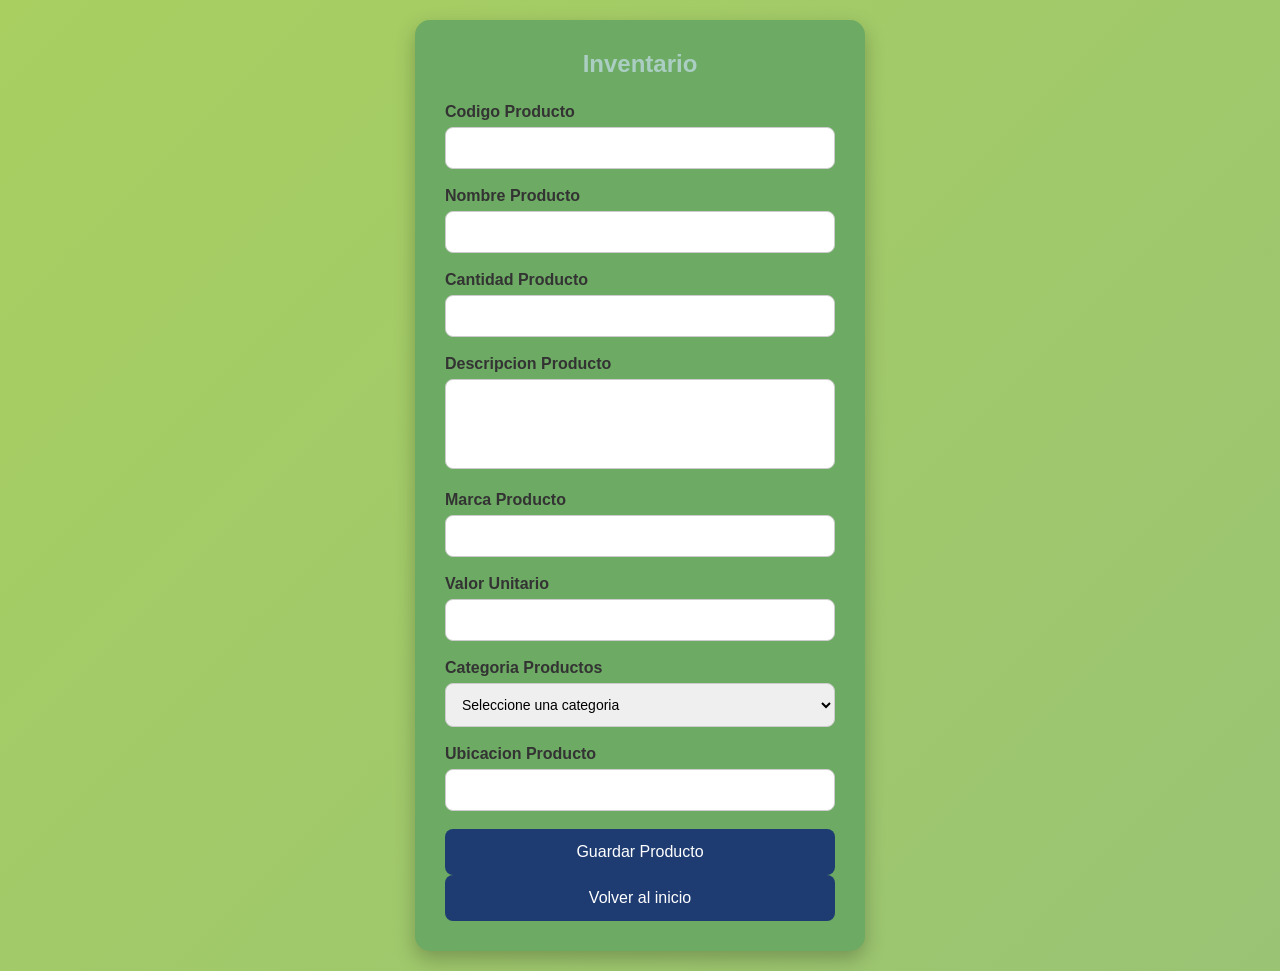
<file: modulos/inventario.html>
<!DOCTYPE html>
<html lang="es">

<head>
  <meta charset="UTF-8">
  <meta name="viewport" content="width=device-width, initial-scale=1.0">
  <title> Inventario</title>
   <link rel="stylesheet" href="../css/inventario.css">
  <style>
    
  </style>
</head>

<body>

  <div class="contenedor">

    <h2> Inventario</h2>

    <form>

      <div class="grupo">
        <label for="codigo">Codigo Producto</label>
        <input type="text" id="codigo" name="codigo" required>
      </div>

      <div class="grupo">
        <label for="nombre">Nombre Producto</label>
        <input type="text" id="nombre" name="nombre" required>
      </div>

      <div class="grupo">
        <label for="cantidad">Cantidad Producto</label>
        <input type="number" id="cantidad" name="cantidad" required>
      </div>

      <div class="grupo">
        <label for="descripcion">Descripcion Producto</label>
        <textarea id="descripcion" name="descripcion"></textarea>
      </div>

      <div class="grupo">
        <label for="marca">Marca Producto</label>
        <input type="text" id="marca" name="marca" required>
      </div>

      <div class="grupo">
        <label for="valor">Valor Unitario</label>
        <input type="number" id="valor" name="valor" required>
      </div>

      <div class="grupo">
        <label for="categoria">Categoria Productos</label>
        <select id="categoria" name="categoria" required>
          <option value="">Seleccione una categoria</option>
          <option>Tecnologia</option>
          <option>Oficina</option>
          <option>Hogar</option>
          <option>Ropa</option>
          <option>Otros</option>
        </select>
      </div>

      <div class="grupo">
        <label for="ubicacion">Ubicacion Producto</label>
        <input type="text" id="ubicacion" name="ubicacion" required>
      </div>

      <button type="submit">Guardar Producto</button>


    <a href="../index.html"><button type="button">Volver al inicio</button></a>


    </form>

  </div>

</body>

</html>
</file>
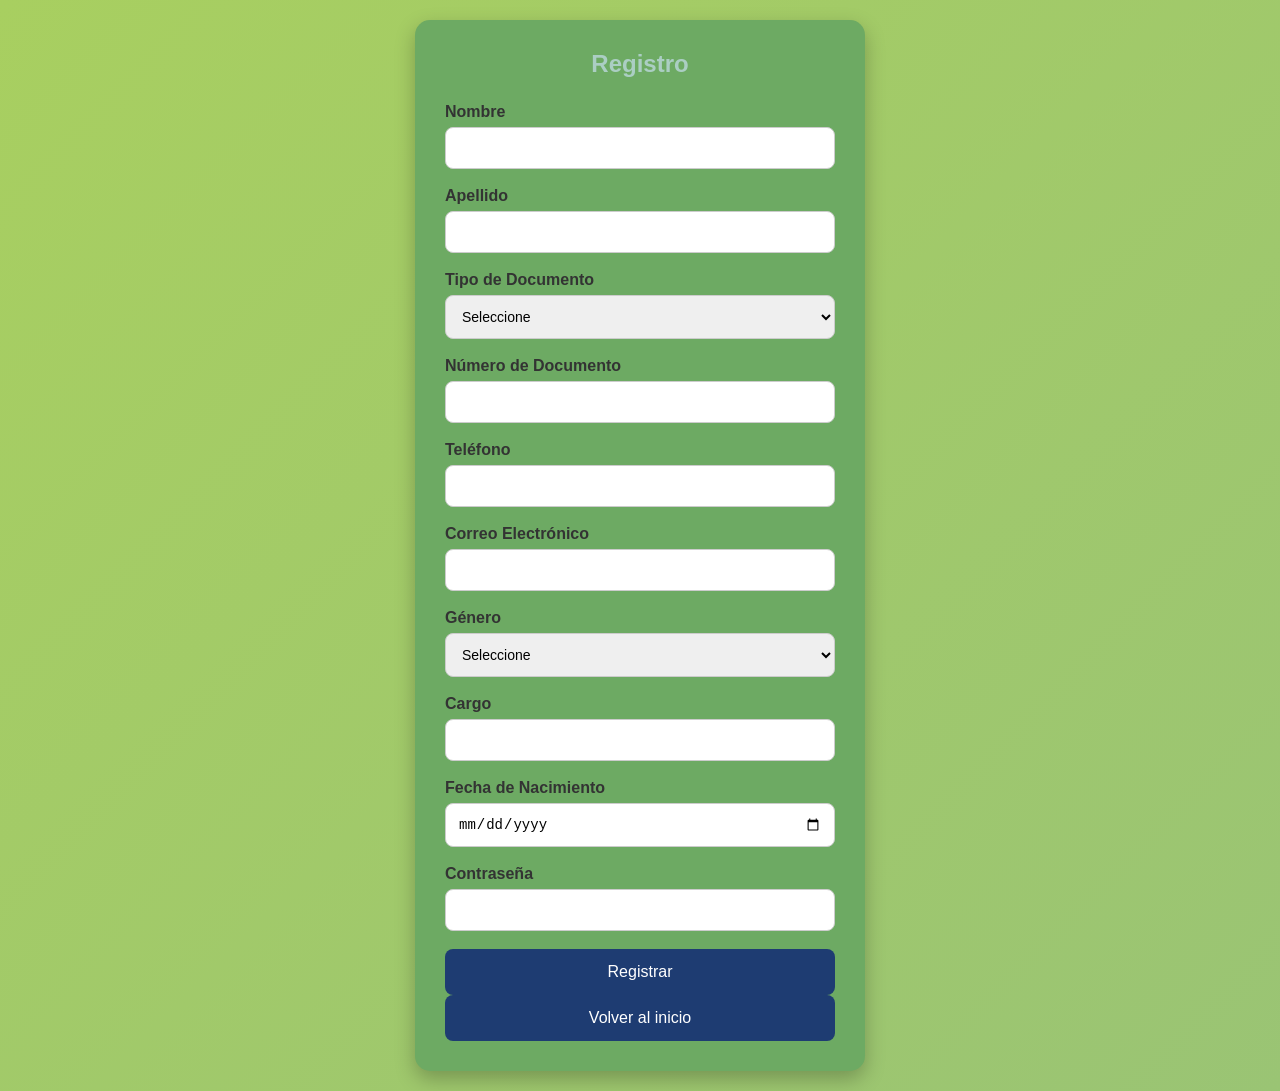
<file: modulos/usuarios.html>
<!DOCTYPE html>
<html lang="es">
<head>
  <meta charset="UTF-8" />
  <meta name="viewport" content="width=device-width, initial-scale=1.0"/>
  <title>Formulario de Registro</title>
   <link rel="stylesheet" href="../css/inventario.css">
  <style>
    
  </style>
</head>
<body>

  <div class="contenedor">
    <h2>Registro</h2>
    
    <form>

      <div class="grupo">
        <label for="nombre">Nombre</label>
        <input type="text" id="nombre" name="nombre" required>
      </div>

      <div class="grupo">
        <label for="apellido">Apellido</label>
        <input type="text" id="apellido" name="apellido" required>
      </div>

      <div class="grupo">
        <label for="tipoDocumento">Tipo de Documento</label>
        <select id="tipoDocumento" name="tipoDocumento" required>
          <option value="">Seleccione</option>
          <option value="cc">Cédula de Ciudadanía</option>
          <option value="ti">Tarjeta de Identidad</option>
          <option value="ce">Cédula de Extranjería</option>
          <option value="pasaporte">Pasaporte</option>
        </select>
      </div>

      <div class="grupo">
        <label for="numeroDocumento">Número de Documento</label>
        <input type="text" id="numeroDocumento" name="numeroDocumento" required>
      </div>

      <div class="grupo">
        <label for="telefono">Teléfono</label>
        <input type="tel" id="telefono" name="telefono" required>
      </div>

      <div class="grupo">
        <label for="correo">Correo Electrónico</label>
        <input type="email" id="correo" name="correo" required>
      </div>

      <div class="grupo">
        <label for="genero">Género</label>
        <select id="genero" name="genero" required>
          <option value="">Seleccione</option>
          <option value="masculino">Masculino</option>
          <option value="femenino">Femenino</option>
          <option value="otro">Otro</option>
        </select>
      </div>

      <div class="grupo">
        <label for="cargo">Cargo</label>
        <input type="text" id="cargo" name="cargo" required>
      </div>

      <div class="grupo">
        <label for="fechaNacimiento">Fecha de Nacimiento</label>
        <input type="date" id="fechaNacimiento" name="fechaNacimiento" required>
      </div>

      <div class="grupo">
        <label for="password">Contraseña</label>
        <input type="password" id="password" name="password" required>
      </div>

      <button type="submit">Registrar</button>

      
      <a href="../index.html"><button type="button">Volver al inicio</button></a>



    </form>
  </div>

</body>
</html>
</file>
<file: css/inventario.css>
* { margin: 0; padding: 0; box-sizing: border-box; }


body { font-family: Arial, sans-serif; background: linear-gradient(135deg, #a8cf60, #9ac474); min-height: 100vh; display: flex; justify-content: center; align-items: center; padding: 20px; }

.contenedor { background: #6daa63; width: 450px; padding: 30px; border-radius: 15px; box-shadow: 0 8px 20px rgba(0, 0, 0, 0.25); }

h2 { text-align: center; margin-bottom: 25px; color: #abcec3; }


.grupo { margin-bottom: 18px; }

label { display: block; margin-bottom: 6px; font-weight: bold; color: #333; }

input, textarea, select { width: 100%; padding: 12px; border: 1px solid #ccc; border-radius: 8px; font-size: 14px; transition: 0.3s; } 

input:focus, textarea:focus, select:focus { border-color: #5dad6a; outline: none; box-shadow: 0 0 5px rgba(42, 82, 152, 0.5); }


textarea { resize: none; height: 90px; }
 
button { width: 100%; padding: 14px; background: #1e3c72; color: white; border: none; border-radius: 8px; font-size: 16px; cursor: pointer; transition: 0.3s; }
 
 button:hover { background: #16325c; } .box 


{ width: 300px; }
</file>
